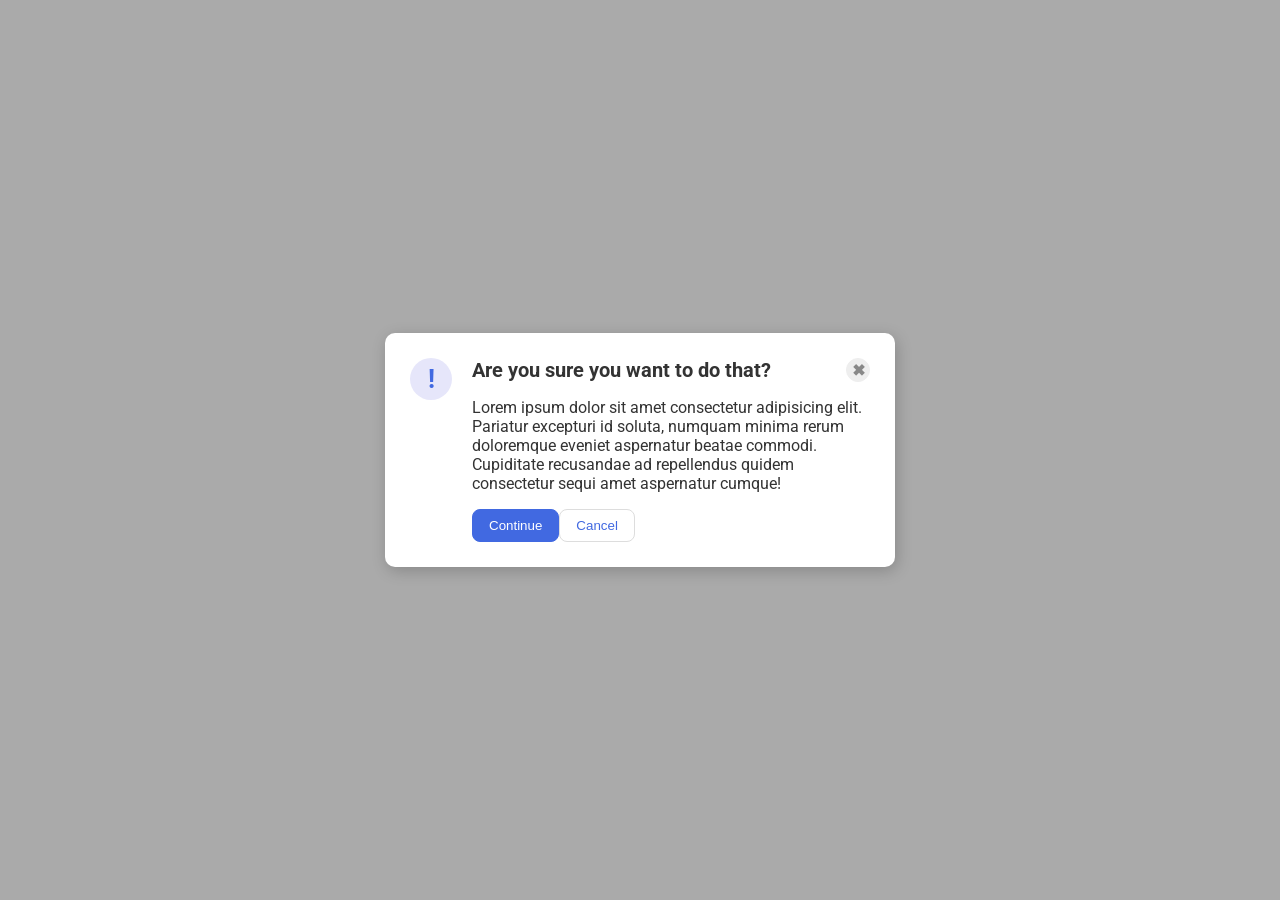
<file: foundations/flex/05-flex-modal/index.html>
<!DOCTYPE html>
<html lang="en">
  <head>
    <meta charset="UTF-8">
    <meta http-equiv="X-UA-Compatible" content="IE=edge">
    <meta name="viewport" content="width=device-width, initial-scale=1.0">
    <link rel="stylesheet" href="style.css">
    <title>Modal</title>
  </head>

  <body>

    <div class="modal">

      <div class="left">
        <div class="icon">!</div>
      </div>
      
      <div class="right">

        <div class="header">Are you sure you want to do that?</div>
        <button class="close-button">✖</button>
        <div class="text">Lorem ipsum dolor sit amet consectetur adipisicing elit. Pariatur excepturi id soluta, numquam minima rerum doloremque eveniet aspernatur beatae commodi. Cupiditate recusandae ad repellendus quidem consectetur sequi amet aspernatur cumque!</div>
        <button class="continue">Continue</button>
        <button class="cancel">Cancel</button>
        
      </div>

    </div>

  </body>

</html>
</file>
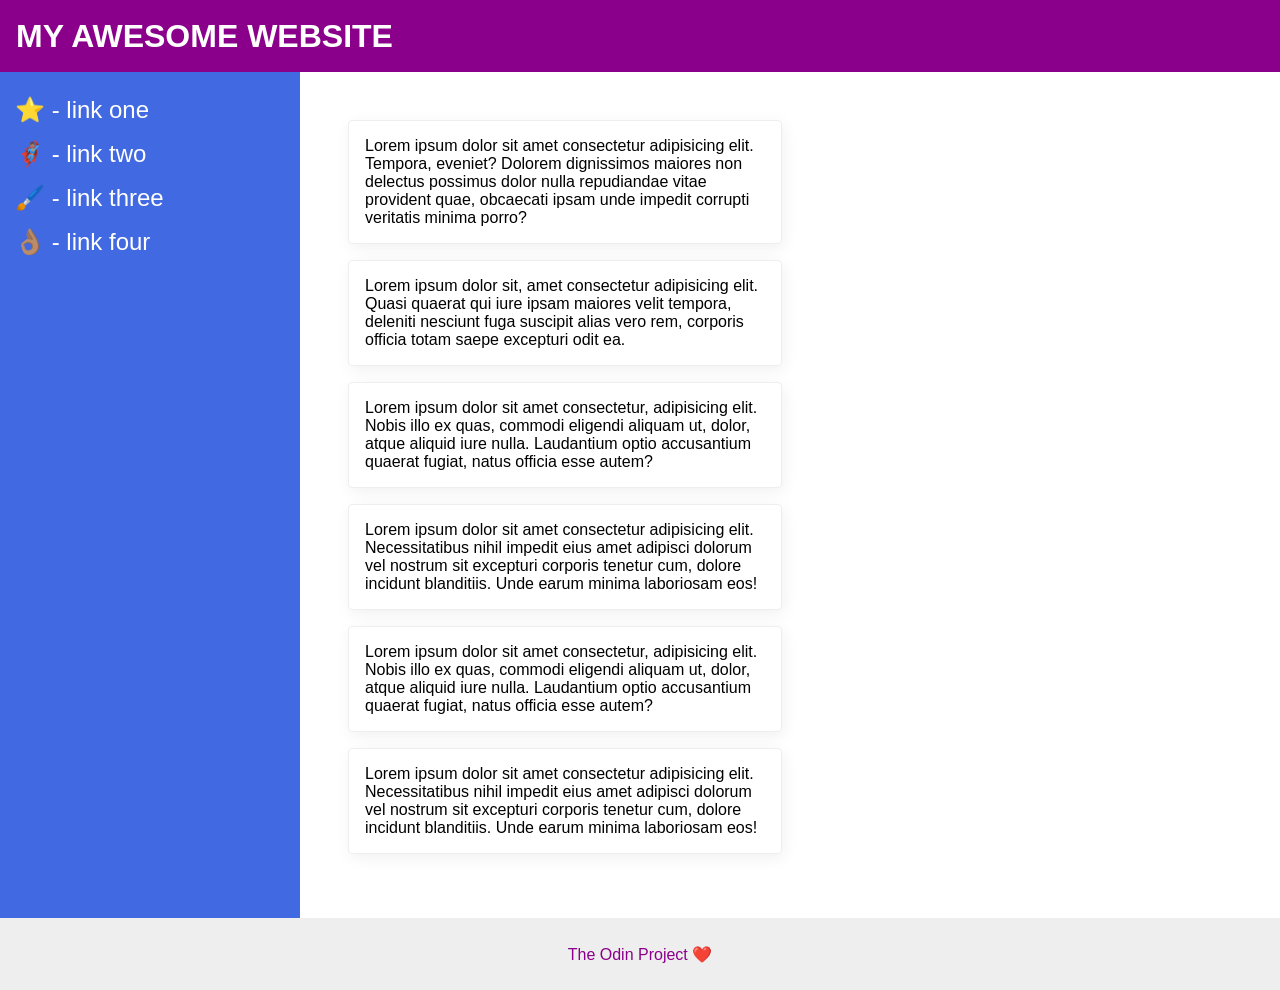
<file: foundations/flex/07-flex-layout-2/index.html>
<!DOCTYPE html>
<html lang="en">
  <head>
    <meta charset="UTF-8">
    <meta http-equiv="X-UA-Compatible" content="IE=edge">
    <meta name="viewport" content="width=device-width, initial-scale=1.0">
    <title>The Holy Grail</title>
    <link rel="stylesheet" href="style.css">
  </head>
  <body>
    <div class="header">
      MY AWESOME WEBSITE
    </div>
    
    <div class="content">
      <div class="sidebar">
        <ul>
          <li><a href="#">⭐ - link one</a></li>
          <li><a href="#">🦸🏽‍♂️ - link two</a></li>
          <li><a href="#">🖌️ - link three</a></li>
          <li><a href="#">👌🏽 - link four</a></li>
        </ul>
      </div>

      <div class="card-container">
        <div class="card">Lorem ipsum dolor sit amet consectetur adipisicing elit. Tempora, eveniet? Dolorem dignissimos maiores non delectus possimus dolor nulla repudiandae vitae provident quae, obcaecati ipsam unde impedit corrupti veritatis minima porro?</div>
        <div class="card">Lorem ipsum dolor sit, amet consectetur adipisicing elit. Quasi quaerat qui iure ipsam maiores velit tempora, deleniti nesciunt fuga suscipit alias vero rem, corporis officia totam saepe excepturi odit ea.</div>
        <div class="card">Lorem ipsum dolor sit amet consectetur, adipisicing elit. Nobis illo ex quas, commodi eligendi aliquam ut, dolor, atque aliquid iure nulla. Laudantium optio accusantium quaerat fugiat, natus officia esse autem?</div>
        <div class="card">Lorem ipsum dolor sit amet consectetur adipisicing elit. Necessitatibus nihil impedit eius amet adipisci dolorum vel nostrum sit excepturi corporis tenetur cum, dolore incidunt blanditiis. Unde earum minima laboriosam eos!</div>
        <div class="card">Lorem ipsum dolor sit amet consectetur, adipisicing elit. Nobis illo ex quas, commodi eligendi aliquam ut, dolor, atque aliquid iure nulla. Laudantium optio accusantium quaerat fugiat, natus officia esse autem?</div>
        <div class="card">Lorem ipsum dolor sit amet consectetur adipisicing elit. Necessitatibus nihil impedit eius amet adipisci dolorum vel nostrum sit excepturi corporis tenetur cum, dolore incidunt blanditiis. Unde earum minima laboriosam eos!</div>
      </div>
    </div>


    <div class="footer">
      The Odin Project ❤️
    </div>
  </body>
</html>
</file>
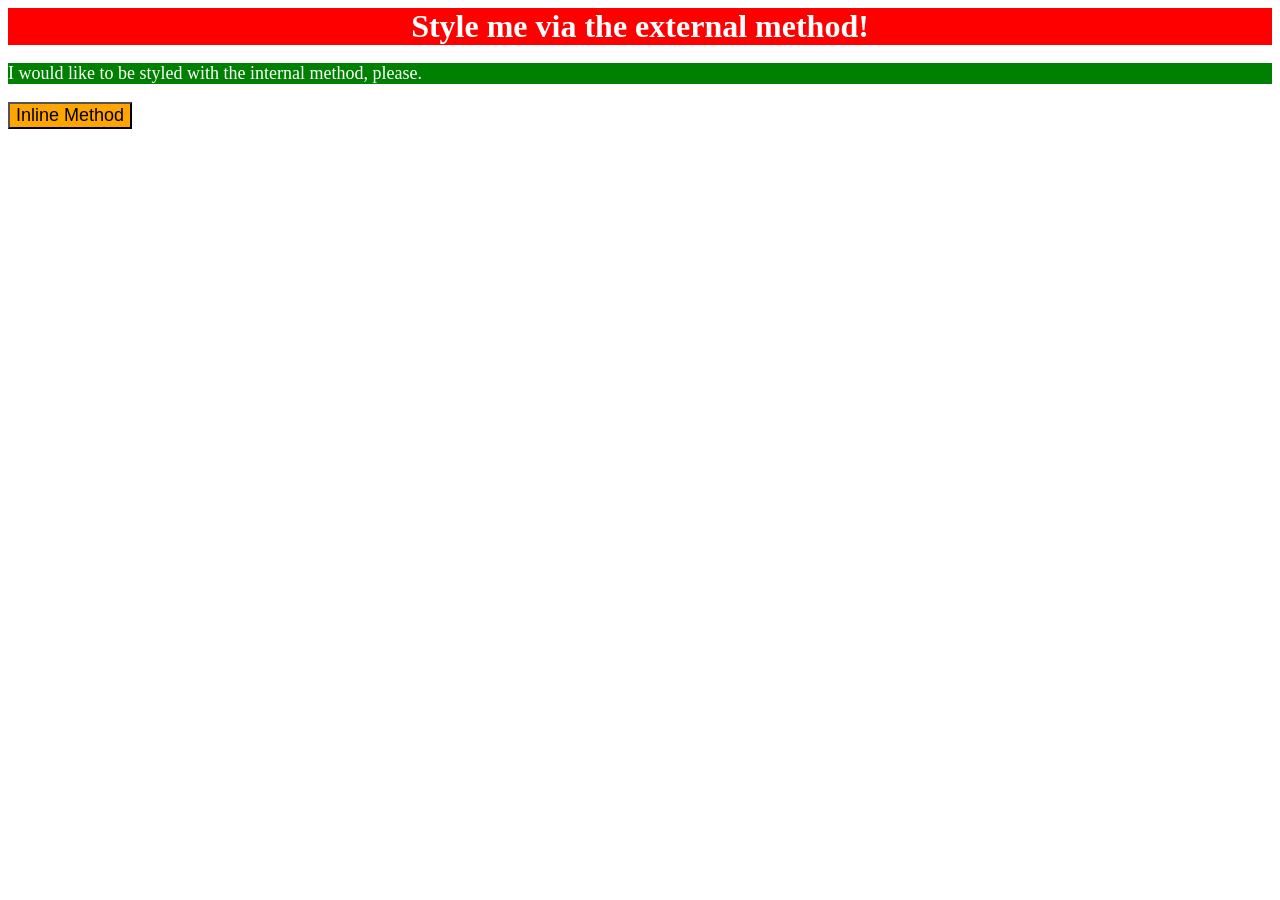
<file: foundations/intro-to-css/01-css-methods/index.html>
<!DOCTYPE html>
<html lang="en">
  <head>
    <meta charset="UTF-8">
    <meta http-equiv="X-UA-Compatible" content="IE=edge">
    <meta name="viewport" content="width=device-width, initial-scale=1.0">
    <link rel="stylesheet" href="style.css">
    <style>
      p{
        color: white;
        background-color: green;
        font-size: 18px;
      }
    </style>
    <title>Methods for Adding CSS</title>
  </head>
  <body>
    <div>Style me via the external method!</div>
    <p>I would like to be styled with the internal method, please.</p>
    <button style="background-color: orange; font-size: 18px;">Inline Method</button>
  </body>
</html>
</file>
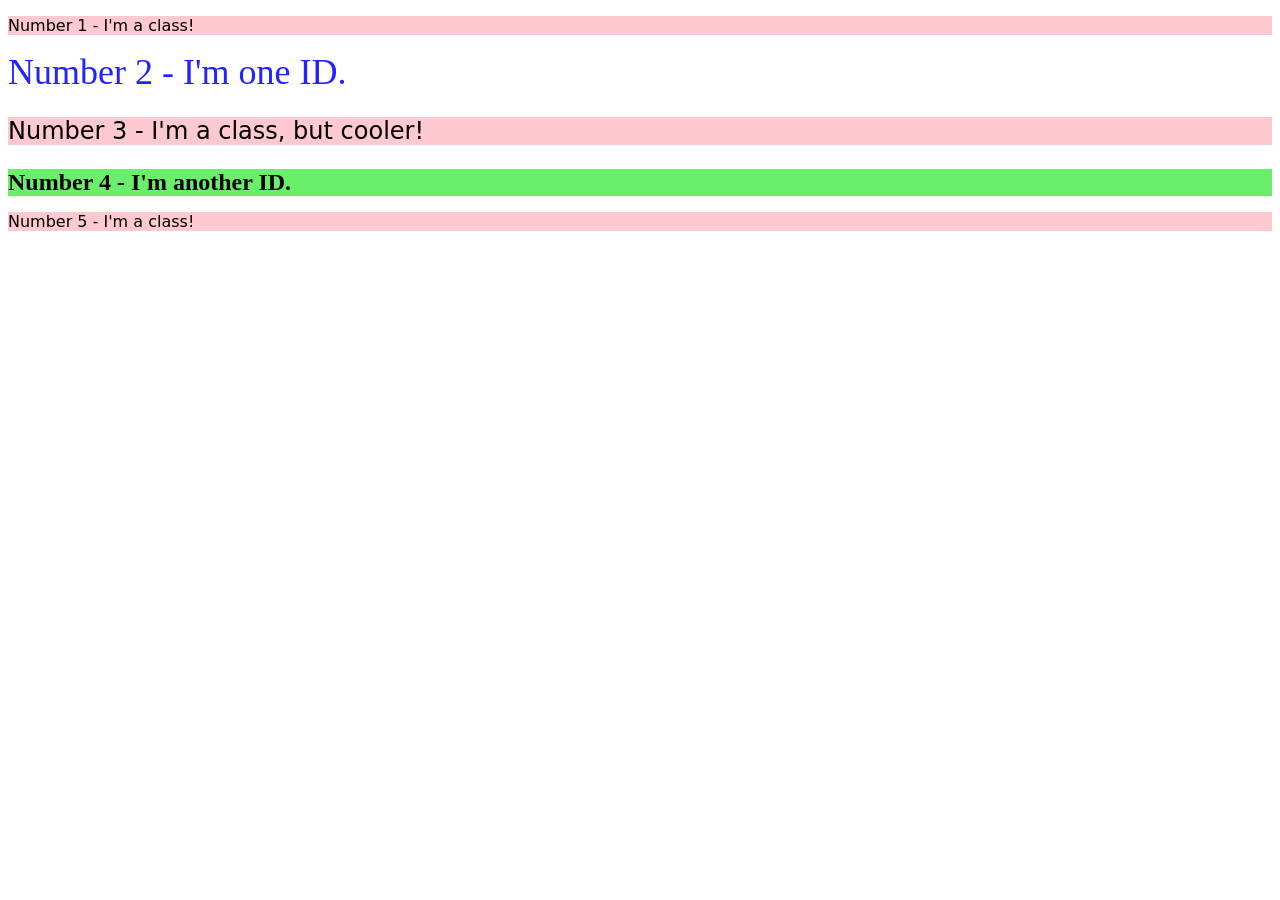
<file: foundations/intro-to-css/02-class-id-selectors/index.html>
<!DOCTYPE html>
<html lang="en">
  <head>
    <meta charset="UTF-8">
    <meta http-equiv="X-UA-Compatible" content="IE=edge">
    <meta name="viewport" content="width=device-width, initial-scale=1.0">
    <title>Class and ID Selectors</title>
    <link rel="stylesheet" href="style.css">
  </head>
  <body>
    <p class="odd">Number 1 - I'm a class!</p>
    <div id="blue">Number 2 - I'm one ID.</div>
    <p class="odd big">Number 3 - I'm a class, but cooler!</p>
    <div id="green">Number 4 - I'm another ID.</div>
    <p class="odd">Number 5 - I'm a class!</p>
  </body>
</html>
</file>
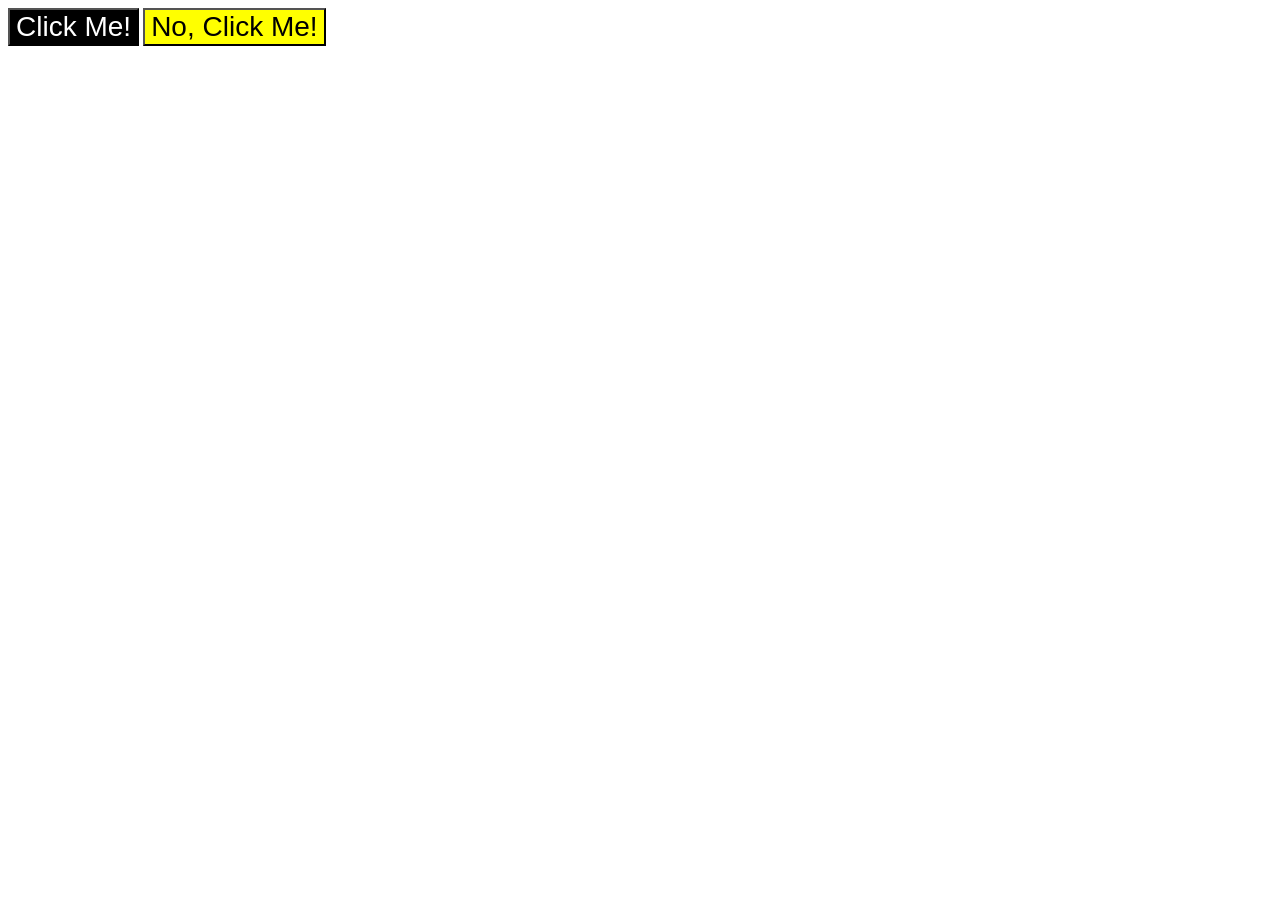
<file: foundations/intro-to-css/03-grouping-selectors/index.html>
<!DOCTYPE html>
<html lang="en">
  <head>
    <meta charset="UTF-8">
    <meta http-equiv="X-UA-Compatible" content="IE=edge">
    <meta name="viewport" content="width=device-width, initial-scale=1.0">
    <title>Grouping Selectors</title>
    <link rel="stylesheet" href="style.css">
  </head>
  <body>
    <button class="dark">Click Me!</button>
    <button class="bright">No, Click Me!</button>
  </body>
</html>
</file>
<file: foundations/flex/05-flex-modal/style.css>
@import url('https://fonts.googleapis.com/css2?family=Roboto:wght@400;700&display=swap');

html, body {
  height: 100%;
}

body {
  font-family: Roboto, sans-serif;
  margin: 0;
  background: #aaa;
  color: #333;
  /* I'll give you this one for free lol */
  display: flex;
  align-items: center;
  justify-content: center;
}

.modal {
  background: white;
  width: 480px;
  border-radius: 10px;
  box-shadow: 2px 4px 16px rgba(0,0,0,.2);
  display: flex;
  padding: 15px;
}

.left{
  display: flex;
  justify-content: center;
  align-items: stretch;
  margin: 10px;
}

.right{
  margin: 10px;
  display: flex;
  flex-wrap: wrap;
  align-content: flex-start;
}

.icon {
  color: royalblue;
  font-size: 26px;
  font-weight: 700;
  background: lavender;
  width: 42px;
  height: 42px;
  border-radius: 50%;
  display: flex;
  align-items: center;
  justify-content: center;
}

.header{
  font-weight: 700;
  font-size: 20px;
  flex-grow: 1;
}

.close-button {
  background: #eee;
  border-radius: 50%;
  color: #888;
  font-weight: 400;
  font-size: 16px;
  height: 24px;
  width: 24px;
  display: flex;
  align-items: center;
  justify-content: center;
  border: 1px solid #eee;
  padding: 0;
  margin-left: auto;
  font-weight: 700;
}

button {
  cursor: pointer;
  padding: 8px 16px;
  border-radius: 8px;
}

button.continue {
  background: royalblue;
  border: 1px solid royalblue;
  color: white;
}

button.cancel {
  background: white;
  border: 1px solid #ddd;
  color: royalblue;
}

.text{
  margin-top: 16px;
  margin-bottom: 16px;
  width: 100%;
}
</file>
<file: foundations/flex/07-flex-layout-2/style.css>
body {
  font-family: -apple-system, BlinkMacSystemFont, 'Segoe UI', Roboto, Oxygen, Ubuntu, Cantarell, 'Open Sans', 'Helvetica Neue', sans-serif;
  margin: 0;
  min-height: 100vh;
  display: flex;
  flex-direction: column;
  flex-wrap: wrap;
  box-sizing: border-box;
}

.header {
  height: 72px;
  background: darkmagenta;
  color: white;
  font-weight: 900;
  font-size: 32px;
  padding: 16px;
  box-sizing: border-box;
  display: flex;
  align-items: center;
}

.content{
  display: flex;
  flex-grow: 1;
}

.footer {
  height: 72px;
  background: #eee;
  color: darkmagenta;
  display: flex;
  justify-content: center;
  align-items: center;
}

.sidebar {
  width: 300px;
  background: royalblue;
  box-sizing: border-box;
  font-size: 24px;
  display: flex;
  flex-direction: column;
  flex-shrink: 0;
}

.card-container{
  display: flex;
  flex-wrap: wrap;
  flex: 1;
  padding: 48px;
}


.card {
  border: 1px solid #eee;
  box-shadow: 2px 4px 16px rgba(0,0,0,.06);
  border-radius: 4px;
  margin-bottom: 16px;
  margin-right: 16px;
  width: 400px;
  padding: 16px;
}

a {
  color: white;
  text-decoration: none;
}

ul {
  list-style-type: none;
  padding-left: 15px;
  display: flex;     
  flex-direction: column;
  gap: 16px;
}
</file>
<file: foundations/intro-to-css/01-css-methods/style.css>
div{
    color: white;
    background-color: red;
    text-align: center;
    font-size: 32px;
    font-weight: bold;
}
</file>
<file: foundations/intro-to-css/02-class-id-selectors/style.css>
/* Add CSS Styling */

.odd{
    background-color: rgb(255, 201, 210);
    color: rgb(0, 0, 0);
    font-family: Verdana, "DejaVu Sans", sans-serif;
}

.odd.big{
    font-size: 24px;
}

#blue{
    color: rgb(35, 35, 255);
    font-size: 36px;
}

#green{
    color: rgb(0, 0, 0);
    background-color: rgb(105, 239, 105);
    font-size: 24px;
    font-weight: bold;
}
</file>
<file: foundations/intro-to-css/03-grouping-selectors/style.css>
/* Add CSS Styling */
.dark{
    color: white;
    background-color: black;
}

.bright{
    background-color: yellow;
}

.dark, .bright{
    font-size: 28px;
    font-family: Helvetica, "Times New Roman", sans-serif;
}
</file>
